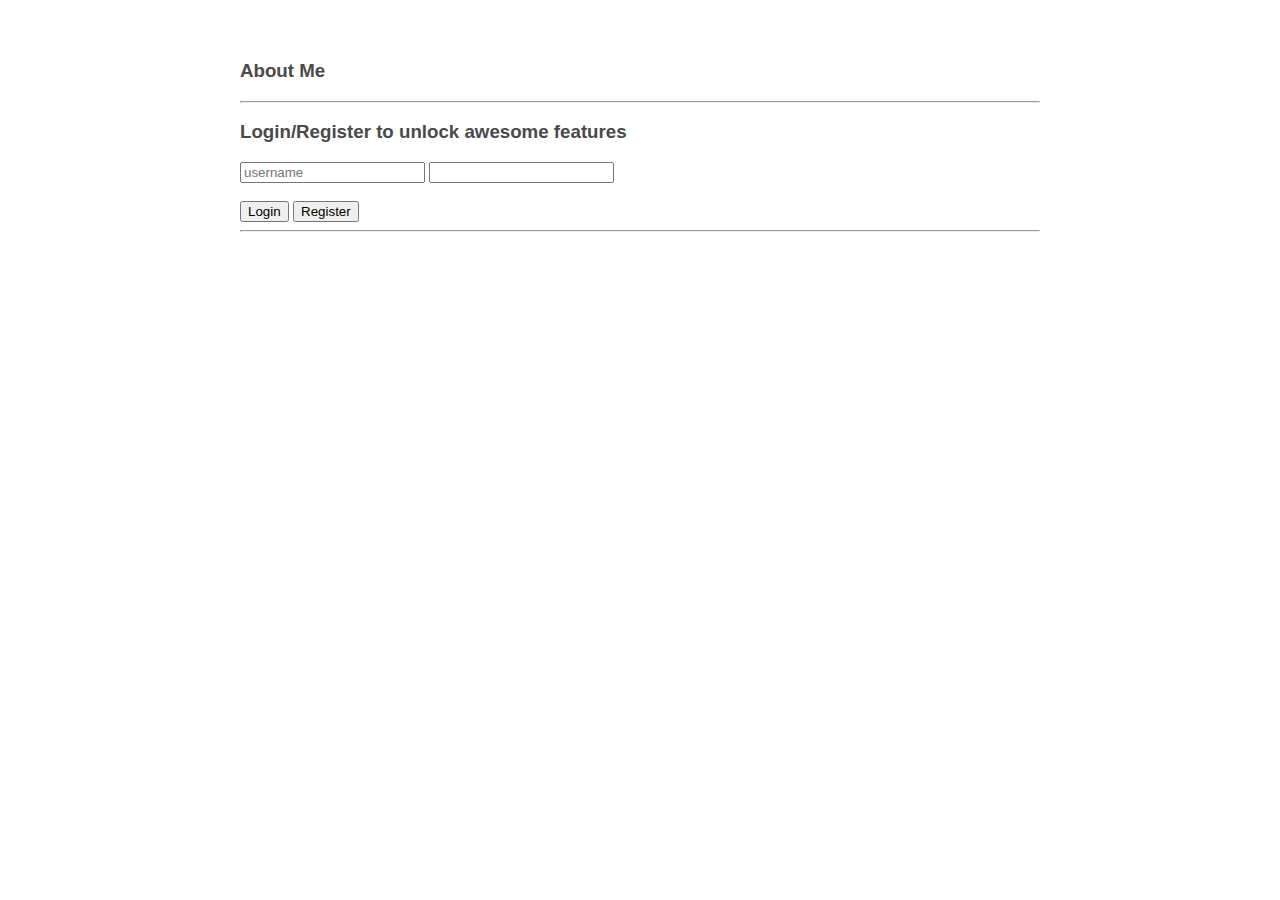
<file: index.html>
<!doctype html>
<html>
    <head>
        <link href="style.css" rel="stylesheet" />
    </head>
    <body>
        <div class="container">
            <h3>About Me</h3>
            <hr/>
            <div id="login_area">
							<input type="text" id="username" placeholder="username" />
              <input type="password" id="password" />
							<br/>
              <input type="submit" id="login_btn" value="Login" />
            </div>
            <hr/>
            <h4 id="message_link"></h4>
            <h4 id="message_field"></h4>
            <p id="message_area"> </p>
        </div>
        <script type="text/javascript" src="main.js">
        </script>
    </body>
</html>
</file>
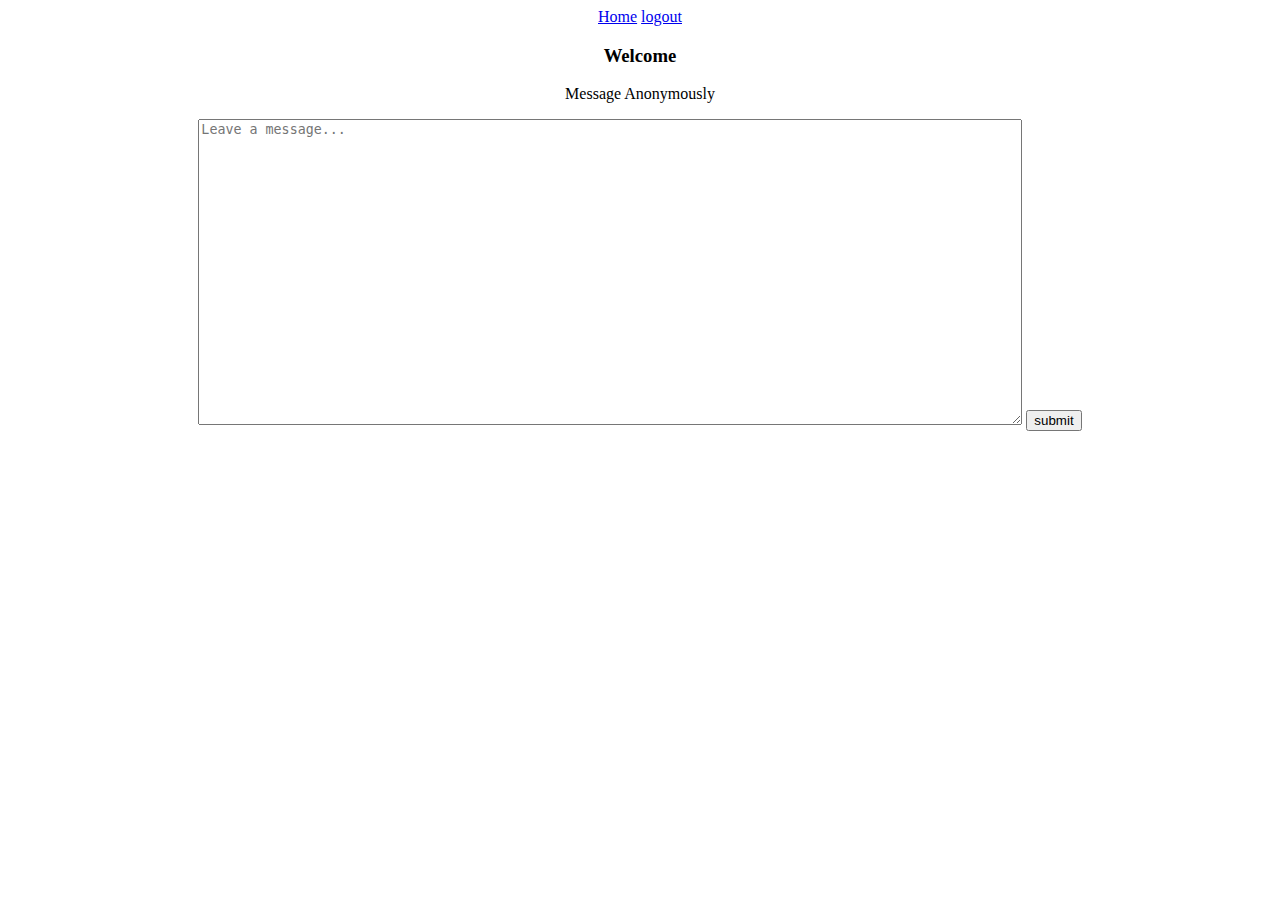
<file: message.html>
<!DOCTYPE html>
<html>
<body>
<div id="reload_mess" align="center">
  <a href='http://localhost:3000/index.html'>Home</a>
  
  <a href='http://localhost:3000/logout'>logout</a>
  <h3> Welcome</h3>
  <p> Message Anonymously</p>
<div id="header" align="center">
  <form>
  <textarea id="message_area" placeholder="Leave a message..." rows="20" cols="100"  required></textarea>
  <button type="button" id="message_sub">submit</button>
  </form>
</div>
<script src="../another.js"></script>
</body>
</html>
</file>
<file: style.css>
body {
    font-family: sans-serif;
    margin-top: 60px;
}

.center {
    text-align: center;
}


.text-big {
    font-size: 300%;
}

.bold {
    font-weight: bold;
}

.img-medium {
    height: 200px;
}

.container {
    max-width: 800px;
    margin: 0 auto;
    color: #4a4a4a;
    font-family: sans-serif;
    padding-left: 20px;
    padding-right: 20px;
}

.comment {
    margin-left: 10px;
    padding-bottom: 10px;
    border-bottom: 1px solid #ccc;
}

.commenter {
    font-style: italic;
    font-size: 0.8em;
}

#comment_form {
    margin-left: 10px;
    padding-bottom: 10px;
    border-bottom: 1px solid #ccc;
}
</file>
